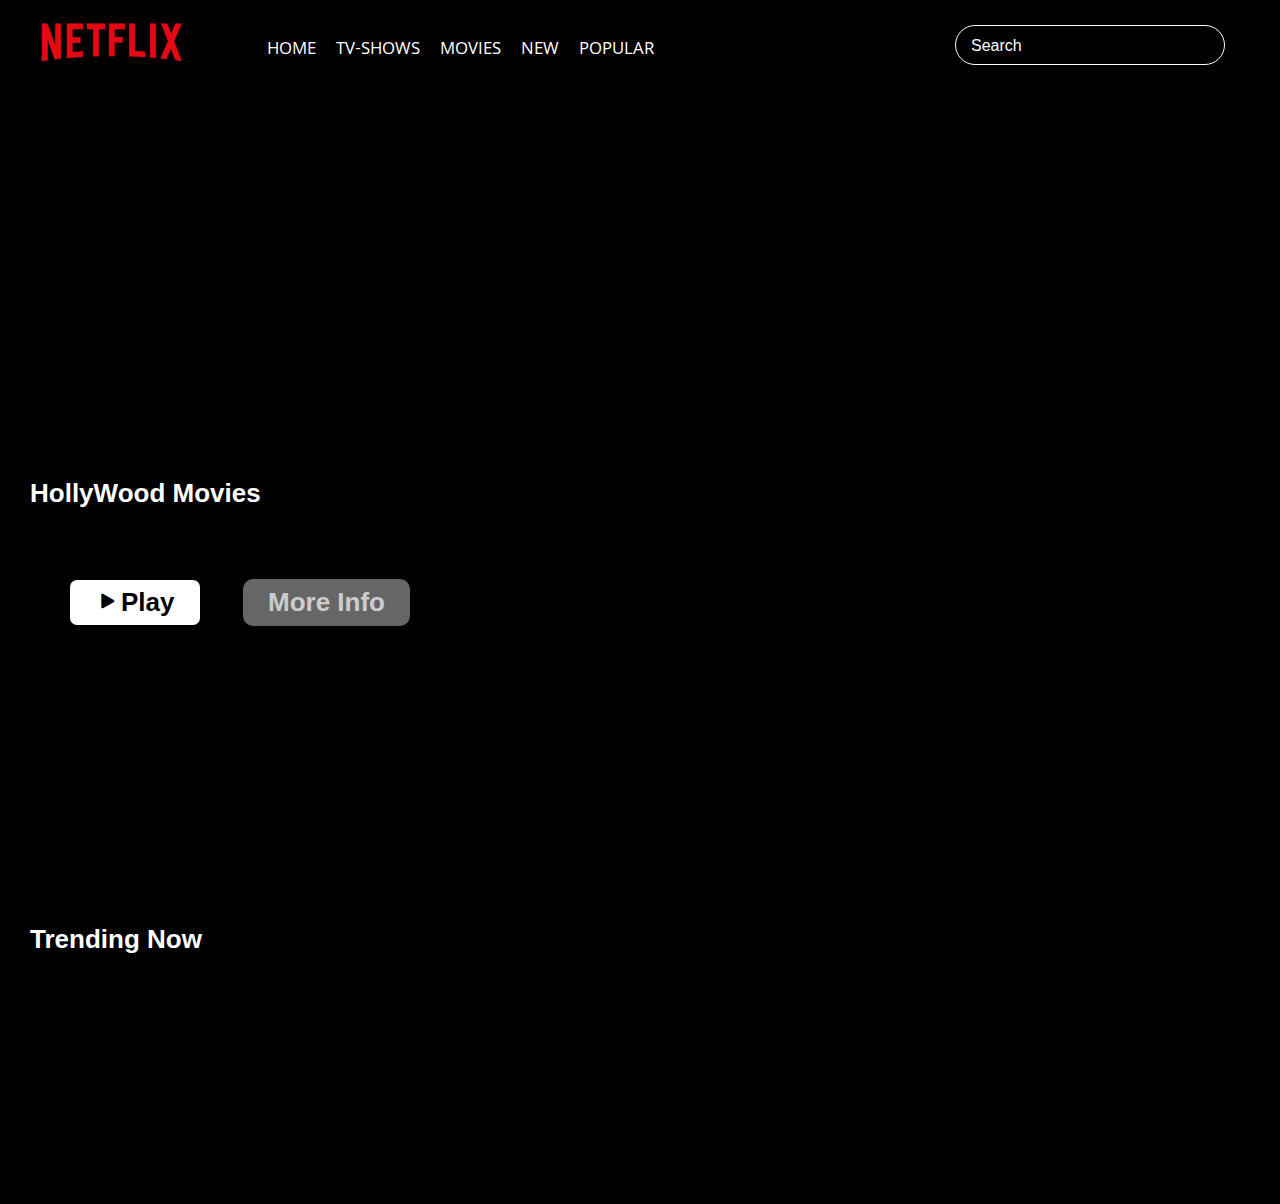
<file: index.html>
<!DOCTYPE html>
<html lang="en">

<head>
  <meta charset="UTF-8">
  <meta name="viewport" content="width=device-width, initial-scale=1.0">
  <link rel="stylesheet" href="https://cdn.jsdelivr.net/npm/bootstrap-icons@1.11.0/font/bootstrap-icons.css">
  <link rel="stylesheet" href="https://cdn.jsdelivr.net/npm/swiper@10/swiper-bundle.min.css" />
  <link rel="stylesheet" href="./style/style.min.css">
  <title>Netflix Movie</title>
</head>

<body>
  <nav>
    <div class="nav__logo">
      <img src="./images/Logo.svg" alt="Netflix-Logo">
    </div>
    <div class="nav__menu">
      <ul>
        <li>HOME</li>
        <li>TV-SHOWS</li>
        <li>MOVIES</li>
        <li>NEW</li>
        <li>POPULAR</li>
      </ul>
    </div>
    <div class="nav__search">
      <input type="search" placeholder="Search">
    </div>
  </nav>


  <div class="wrapper">
    <div class="swiper mySwiper">
      <div class="swiper-wrapper">
      </div>
    </div>
    <div class="hero__container">
      <h2 id="hero__bunner-title"></h2>
      <div class="hero__button">
        <button class="play-btn"><i class="bi bi-play-fill"></i>Play</button>
        <button class="info-btn">More Info</button>
      </div>
    </div>
  </div>

  <div class="movie-name">
    <h2>HollyWood Movies</h2>
  </div>
  <section class="rowOne">
    <div class="swiper mySwiperRowOne" id="rowOne">
      <div class="swiper-wrapper" id="swiper-wrapperOne">
      </div>
    </div>
  </section>

  <div class="fantastic-movie">
    <h2>Trending Now</h2>
  </div>
  <section style="margin-top: 50px; width: 100%; height: auto;">
    <div class="swiper mySwiperRowTwo">
      <div class="swiper-wrapper" id="swiper-wrapperTwo">
      </div>
    </div>
  </section>

  <section>
    <div class="swiper mySwiperRowThree">
      <div class="swiper-wrapper" id="swiper-wrapperThree">
      </div>
    </div>
  </section>

  <section>
    <div class="swiper mySwiperRowFour">
      <div class="swiper-wrapper" id="swiper-wrapperFour">
      </div>
    </div>
  </section>

  <section>
    <div class="swiper mySwiperRowFive">
      <div class="swiper-wrapper" id="swiper-wrapperFive">
      </div>
    </div>
  </section>

  <!-- BANNER SWAPPER -->
  <script src="https://cdn.jsdelivr.net/npm/swiper@10/swiper-bundle.min.js"></script>
  <script>
    var swiper = new Swiper(".mySwiper", {
      observer: true,
      observeParents: true,
      spaceBetween: 30,
      centeredSlides: true,
      autoplay: {
        delay: 2700,
        disableOnInteraction: false,
      },
      pagination: {
        el: ".swiper-pagination",
        clickable: true,
      },
      navigation: {
        nextEl: ".swiper-button-next",
        prevEl: ".swiper-button-prev",
      },
    });
  </script>




  <!-- Qator Swapper -->

  <script>
    var swiper = new Swiper(".mySwiperRowOne", {
      slidesPerView: 5,
      spaceBetween: 50,
      centeredSlides: false,
      observer: true,
      observeParents: true,
      autoplay: {
        delay: 1800,
        disableOnInteraction: false,
      },
    });
  </script>





  <script>
    var swiper = new Swiper(".mySwiperRowTwo", {
      slidesPerView: 5,
      spaceBetween: 50,
      centeredSlides: false,
      observer: true,
      observeParents: true,
      autoplay: {
        delay: 1700,
        disableOnInteraction: false,
      },
    });
  </script>
  <script>
    var swiper = new Swiper(".mySwiperRowThree", {
      slidesPerView: 5,
      spaceBetween: 50,
      centeredSlides: false,
      observer: true,
      observeParents: true,
      autoplay: {
        delay: 2000,
        disableOnInteraction: false,
      },
    });
  </script>
  <script>
    var swiper = new Swiper(".mySwiperRowFour", {
      slidesPerView: 5,
      spaceBetween: 50,
      centeredSlides: false,
      observer: true,
      observeParents: true,
      autoplay: {
        delay: 2500,
        disableOnInteraction: false,
      },
    });
  </script>
  <script>
    var swiper = new Swiper(".mySwiperRowFive", {
      slidesPerView: 5,
      spaceBetween: 50,
      centeredSlides: false,
      observer: true,

      observeParents: true,
      autoplay: {
        delay: 1500,
        disableOnInteraction: false,
      },
    });
  </script>
  <script src="./script/app.js"></script>
</body>

</html>
</file>
<file: style/style.min.css>
@import"https://fonts.googleapis.com/css2?family=Anton&family=Barlow:wght@600&family=Fraunces:ital,wght@0,700;0,900;1,900&family=Fredoka:wght@400;700&family=Hind+Madurai:wght@400;700&family=Indie+Flower&family=Inter&family=Khula&family=Lato:wght@700&family=Montserrat:ital,wght@0,300;1,100&family=Mulish&family=Nanum+Gothic:wght@400;700&family=Open+Sans:wght@300;700&family=Oswald:wght@200&family=Philosopher:wght@400;700&family=Poppins:wght@100;400&family=Raleway:wght@500&family=Roboto+Condensed&family=Roboto:wght@300;400&family=Tektur:wght@600&family=Tilt+Prism&display=swap";*{margin:0;padding:0;-webkit-box-sizing:border-box;box-sizing:border-box}body{position:relative;background-color:#000}nav{width:100%;height:70px;background-color:#000;margin:auto;display:-webkit-box;display:-ms-flexbox;display:flex;-webkit-box-align:end;-ms-flex-align:end;align-items:end;padding:5px}nav .nav__logo{width:152px;height:44px;margin-left:30px}nav .nav__logo img{width:152px;height:44px}.nav__menu{-webkit-box-flex:1;-ms-flex-positive:1;flex-grow:1;margin:0 0 0 80px}.nav__menu ul{display:-webkit-box;display:-ms-flexbox;display:flex;list-style-type:none;gap:0 20px;font-size:18px;color:#fff;font-weight:500;font-family:"Khula",sans-serif}.nav__menu ul li{-webkit-transition:.3s;transition:.3s}.nav__menu ul li:hover{cursor:pointer;opacity:.8}.nav__search{width:270px;height:40px;margin:0 50px 0 0}.nav__search input{width:100%;height:100%;border:1px solid #fff;outline:none;border-radius:30px;text-indent:15px;font-size:18px;color:#fff;background:rgba(0,0,0,0);-webkit-transition:.2s;transition:.2s}.nav__search input::-webkit-input-placeholder{color:#fff;font-size:16px}.nav__search input::-moz-placeholder{color:#fff;font-size:16px}.nav__search input:-ms-input-placeholder{color:#fff;font-size:16px}.nav__search input::-ms-input-placeholder{color:#fff;font-size:16px}.nav__search input::placeholder{color:#fff;font-size:16px}.nav__search input:focus{-webkit-box-shadow:0 0 3px 2px gray;box-shadow:0 0 3px 2px gray}.swiper-wrapper{position:relative}.swiper-wrapper h2{position:absolute;top:30%;left:5%;font-size:80px;color:#fff}.hero__container{position:absolute;z-index:2;width:420px;height:auto;top:80%;left:30px}.hero__container img{width:420px;margin:30px 0;height:95px}.hero__container .hero__button{display:-webkit-box;display:-ms-flexbox;display:flex;-webkit-box-align:center;-ms-flex-align:center;align-items:center;-webkit-box-pack:justify;-ms-flex-pack:justify;justify-content:space-between;width:340px;margin:auto}.hero__container .hero__button button:first-child{background-color:#fff;border:none;border-radius:7px;padding:7px 25px;color:#000;font-weight:700;font-size:26px}.hero__container .hero__button button:first-child i{font-size:26px;color:#000;font-family:700}.hero__container .hero__button button:last-child{background-color:gray;color:#fff;opacity:.8;padding:8px 25px;border:none;border-radius:10px;font-size:26px;font-weight:700;font-family:"IBM Plex Sans",sans-serif}.wrapper{display:block;position:relative;width:100%;height:574px;margin:50px auto 0}.swiper{width:100%;height:auto}.swiper-slide{width:100%;height:100%;text-align:center;font-size:18px;display:-webkit-box;display:-ms-flexbox;display:flex;-webkit-box-pack:center;-ms-flex-pack:center;justify-content:center;-webkit-box-align:center;-ms-flex-align:center;align-items:center}.swiper-slide img{display:block;width:100%;height:100%;-o-object-fit:cover;object-fit:cover}.row__wrapper{position:relative;width:100%;height:200px;background-color:gray}.row__wrapper img{width:300px;height:180px}section{margin:60px 0}#rowOne{position:absolute;margin-bottom:100px;top:calc(65% - 350px)}.movie-name{position:absolute;top:40%;z-index:3;width:100%;height:60px}.movie-name h2{font-size:26px;color:#fff;font-weight:700;font-family:sans-serif;margin:20px 0 5px 30px}.fantastic-movie{display:block;margin:150px 0 0 0;padding-top:70px;width:100%;height:60px}.fantastic-movie h2{font-size:26px;color:#fff;font-weight:700;font-family:sans-serif;padding-top:10px;margin-left:30px}/*# sourceMappingURL=style.min.css.map */
</file>
